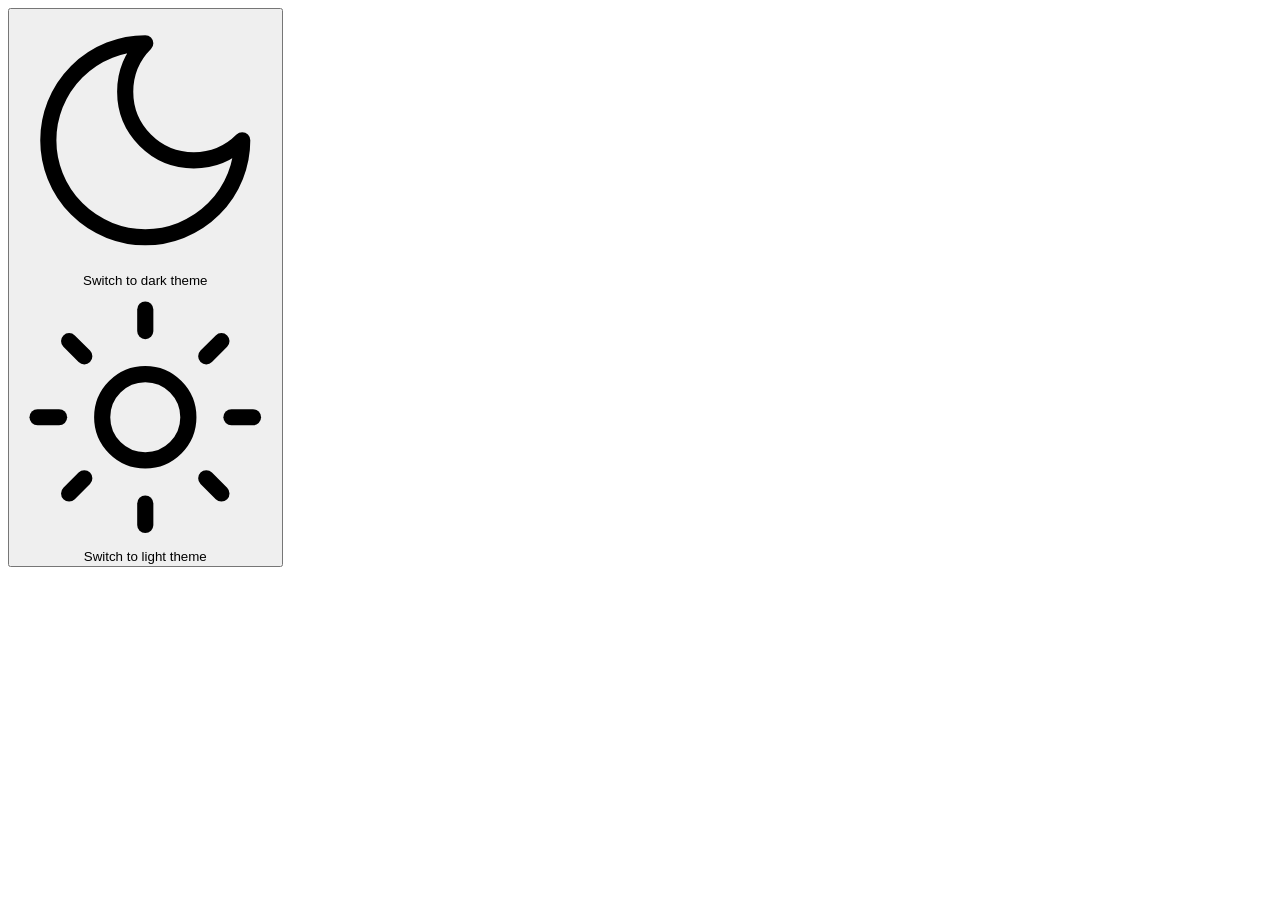
<file: notebooks/visualization/dashboard_template.html>
<!DOCTYPE html>
<html>
<head>
  <meta charset="UTF-8">
  <!-- "light dark" follows the device; the theme button writes "light" or "dark" here to override it. -->
  <meta name="color-scheme" content="light dark">
  <style>
    :root {
      --surface-light: $surface_light;
      --surface-dark: $surface_dark;
      --ink-light: $ink_light;
      --ink-dark: $ink_dark;
      --accent: $accent;
    }

    $page_css
  </style>
  <script type="text/javascript">
    $vegaembed_script
  </script>
</head>
<body>
<button id="theme" type="button">
  <!-- Lucide's moon and sun icons (ISC license) -->
  <span class="to-dark">
    <svg viewBox="0 0 24 24" fill="none" stroke="currentColor" stroke-width="1.5" stroke-linecap="round" stroke-linejoin="round" aria-hidden="true">
      <path d="M12 3a6 6 0 0 0 9 9 9 9 0 1 1-9-9Z"/>
    </svg>
    <span class="visually-hidden">Switch to dark theme</span>
  </span>
  <span class="to-light">
    <svg viewBox="0 0 24 24" fill="none" stroke="currentColor" stroke-width="1.5" stroke-linecap="round" stroke-linejoin="round" aria-hidden="true">
      <circle cx="12" cy="12" r="4"/>
      <path d="M12 2v2"/>
      <path d="M12 20v2"/>
      <path d="m4.93 4.93 1.41 1.41"/>
      <path d="m17.66 17.66 1.41 1.41"/>
      <path d="M2 12h2"/>
      <path d="M20 12h2"/>
      <path d="m6.34 17.66-1.41 1.41"/>
      <path d="m19.07 4.93-1.41 1.41"/>
    </svg>
    <span class="visually-hidden">Switch to light theme</span>
  </span>
</button>
<div class="vega-visualization" id="vis"></div>
<div id="filters" role="group" aria-label="Filters"></div>
<script type="text/javascript">
  const spec = $spec;
  const embedOpt = $embed_options;
  // The notebook's GROW, by each chart's width signal: its share of the window's width beyond what the page was built for.
  const grow = $grow;
  // The notebook's AXES: each chart with its y axis inside it, by name, and the signal with that axis's width.
  const axes = $axes;
  // The notebook's FILTER_LABELS: each filter's selection, by name, and what the list of filters calls it.
  const filterLabels = $filters;
  // The notebook's LEGENDS: each chart whose legend filters, by name, the pick a click on an entry makes, and the
  // values entries pick when not their own.
  const legends = $legends;
</script>
<script type="text/javascript">
  $page_js
</script>
</body>
</html>
</file>
